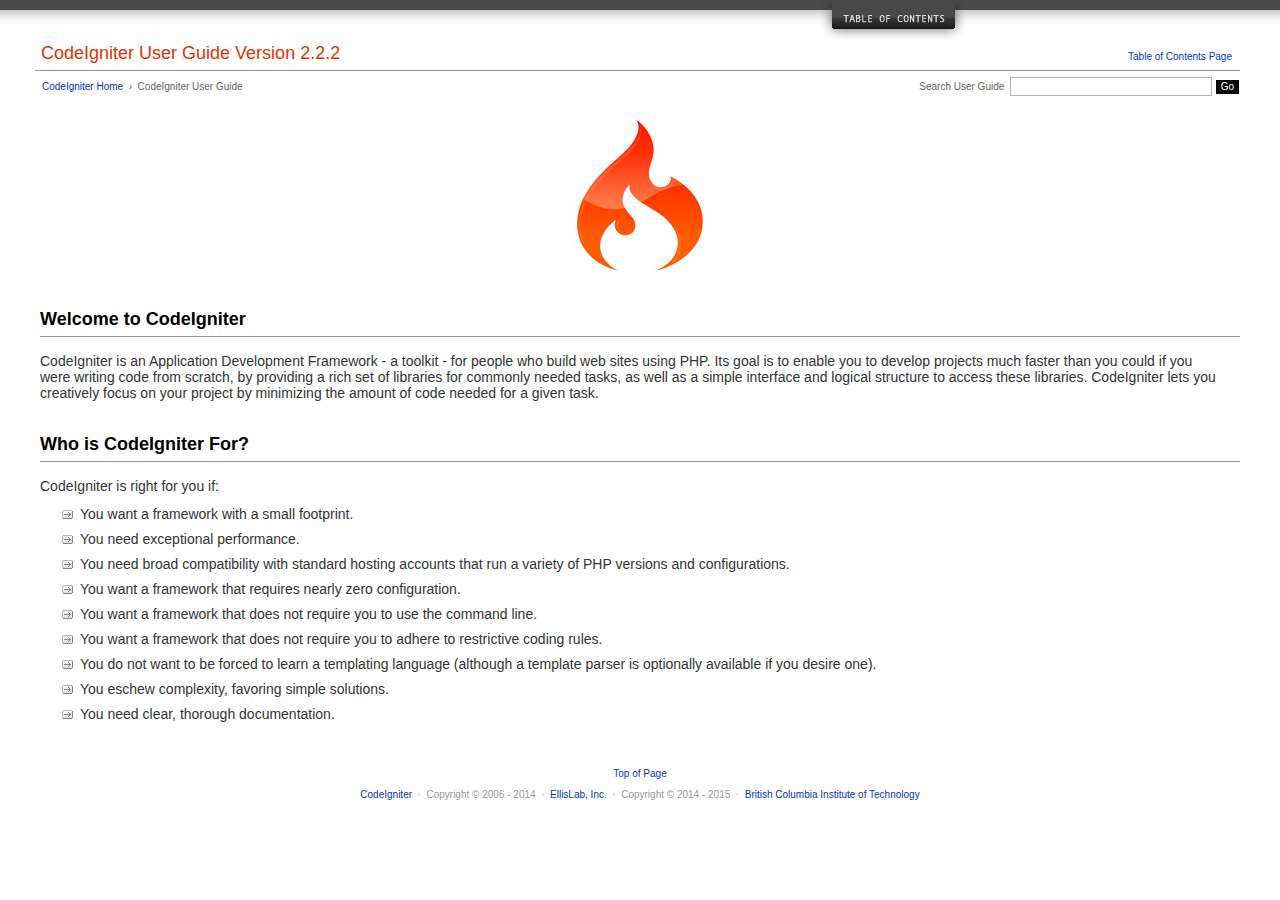
<file: yellowbird/user_guide/index.html>
<!DOCTYPE html PUBLIC "-//W3C//DTD XHTML 1.0 Transitional//EN" "http://www.w3.org/TR/xhtml1/DTD/xhtml1-transitional.dtd">
<html xmlns="http://www.w3.org/1999/xhtml" xml:lang="en" lang="en">
<head>

<meta http-equiv="Content-Type" content="text/html; charset=utf-8" />
<title>Welcome to CodeIgniter : CodeIgniter User Guide</title>

<style type='text/css' media='all'>@import url('userguide.css');</style>
<link rel='stylesheet' type='text/css' media='all' href='userguide.css' />

<script type="text/javascript" src="nav/nav.js"></script>
<script type="text/javascript" src="nav/prototype.lite.js"></script>
<script type="text/javascript" src="nav/moo.fx.js"></script>
<script type="text/javascript" src="nav/user_guide_menu.js"></script>

<meta http-equiv='expires' content='-1' />
<meta http-equiv= 'pragma' content='no-cache' />
<meta name='robots' content='all' />
<meta name='author' content='ExpressionEngine Dev Team' />
<meta name='description' content='CodeIgniter User Guide' />

</head>
<body>

<!-- START NAVIGATION -->
<div id="nav"><div id="nav_inner"><script type="text/javascript">create_menu('null');</script></div></div>
<div id="nav2"><a name="top"></a><a href="javascript:void(0);" onclick="myHeight.toggle();"><img src="images/nav_toggle_darker.jpg" width="154" height="43" border="0" title="Toggle Table of Contents" alt="Toggle Table of Contents" /></a></div>
<div id="masthead">
<table cellpadding="0" cellspacing="0" border="0" style="width:100%">
<tr>
<td><h1>CodeIgniter User Guide Version 2.2.2</h1></td>
<td id="breadcrumb_right"><a href="toc.html">Table of Contents Page</a></td>
</tr>
</table>
</div>
<!-- END NAVIGATION -->


<table cellpadding="0" cellspacing="0" border="0" style="width:100%">
<tr>
<td id="breadcrumb">
<a href="http://codeigniter.com/">CodeIgniter Home</a> &nbsp;&#8250;&nbsp; CodeIgniter User Guide
</td>
<td id="searchbox"><form method="get" action="http://www.google.com/search"><input type="hidden" name="as_sitesearch" id="as_sitesearch" value="codeigniter.com/user_guide/" />Search User Guide&nbsp; <input type="text" class="input" style="width:200px;" name="q" id="q" size="31" maxlength="255" value="" />&nbsp;<input type="submit" class="submit" name="sa" value="Go" /></form></td>
</tr>
</table>



<br clear="all" />

<div class="center"><img src="images/ci_logo_flame.jpg" width="150" height="164" border="0" alt="CodeIgniter" /></div>


<!-- START CONTENT -->
<div id="content">



<h2>Welcome to CodeIgniter</h2>

<p>CodeIgniter is an Application Development Framework - a toolkit - for people who build web sites using PHP.
Its goal is to enable you to develop projects much faster than you could if you were writing code
from scratch, by providing a rich set of libraries for commonly needed tasks, as well as a simple interface and
logical structure to access these libraries. CodeIgniter lets you creatively focus on your project by
minimizing the amount of code needed for a given task.</p>


<h2>Who is CodeIgniter For?</h2>

<p>CodeIgniter is right for you if:</p>

<ul>
<li>You want a framework with a small footprint.</li>
<li>You need exceptional performance.</li>
<li>You need broad compatibility with standard hosting accounts that run a variety of PHP versions and configurations.</li>
<li>You want a framework that requires nearly zero configuration.</li>
<li>You want a framework that does not require you to use the command line.</li>
<li>You want a framework that does not require you to adhere to restrictive coding rules.</li>
<li>You do not want to be forced to learn a templating language (although a template parser is optionally available if you desire one).</li>
<li>You eschew complexity, favoring simple solutions.</li>
<li>You need clear, thorough documentation.</li>
</ul>


</div>
<!-- END CONTENT -->


<div id="footer">
<p><a href="#top">Top of Page</a></p>
<p><a href="http://codeigniter.com">CodeIgniter</a> &nbsp;&middot;&nbsp; Copyright &#169; 2006 - 2014 &nbsp;&middot;&nbsp; <a href="http://ellislab.com/">EllisLab, Inc.</a> &nbsp;&middot;&nbsp; Copyright &#169; 2014 - 2015 &nbsp;&middot;&nbsp; <a href="http://bcit.ca/">British Columbia Institute of Technology</a></p>
</div>



</body>
</html>
</file>
<file: yellowbird/user_guide/userguide.css>
body {
 margin: 0;
 padding: 0;
 font-family: Lucida Grande, Verdana, Geneva, Sans-serif;
 font-size: 14px;
 color: #333;
 background-color: #fff;
}

a {
 color: #0134c5;
 background-color: transparent;
 text-decoration: none;
 font-weight: normal;
 outline-style: none;
}
a:visited {
 color: #0134c5;
 background-color: transparent;
 text-decoration: none;
 outline-style: none;
}
a:hover {
 color: #000;
 text-decoration: none;
 background-color: transparent;
 outline-style: none;
}

#breadcrumb {
 float: left;
 background-color: transparent;
 margin: 10px 0 0 42px;
 padding: 0;
 font-size: 10px;
 color: #666;
}
#breadcrumb_right {
 float: right;
 width: 175px;
 background-color: transparent;
 padding: 8px 8px 3px 0;
 text-align: right;
 font-size: 10px;
 color: #666;
}
#nav {
 background-color: #494949;
 margin: 0;
 padding: 0;
}
#nav2 {
 background: #fff url(images/nav_bg_darker.jpg) repeat-x left top;
 padding: 0 310px 0 0;
 margin: 0;
 text-align: right;
}
#nav_inner {
 background-color: transparent;
 padding: 8px 12px 0 20px;
 margin: 0;
 font-family: Lucida Grande, Verdana, Geneva, Sans-serif;
 font-size: 11px;
}

#nav_inner h3 {
 font-size: 12px;
 color: #fff;
 margin: 0;
 padding: 0;
}

#nav_inner .td_sep {
 background: transparent url(images/nav_separator_darker.jpg) repeat-y left top;
 width: 25%;
 padding: 0 0 0 20px;
}
#nav_inner .td {
 width: 25%;
}
#nav_inner p {
 color: #eee;
 background-color: transparent;
 padding:0;
 margin: 0 0 10px 0;
}
#nav_inner ul {
 list-style-image: url(images/arrow.gif);
 padding: 0 0 0 18px;
 margin: 8px 0 12px 0;
}
#nav_inner li {
 padding: 0;
 margin: 0 0 4px 0;
}

#nav_inner a {
 color: #eee;
 background-color: transparent;
 text-decoration: none;
 font-weight: normal;
 outline-style: none;
}

#nav_inner a:visited {
 color: #eee;
 background-color: transparent;
 text-decoration: none;
 outline-style: none;
}

#nav_inner a:hover {
 color: #ccc;
 text-decoration: none;
 background-color: transparent;
 outline-style: none;
}

#masthead {
 margin: 0 40px 0 35px;
 padding: 0 0 0 6px;
 border-bottom: 1px solid #999;
}

#masthead h1 {
background-color: transparent;
color: #e13300;
font-size: 18px;
font-weight: normal;
margin: 0;
padding: 0 0 6px 0;
}

#searchbox {
 background-color: transparent;
 padding: 6px 40px 0 0;
 text-align: right;
 font-size: 10px;
 color: #666;
}

#img_welcome {
 border-bottom: 1px solid #D0D0D0;
 margin: 0 40px 0 40px;
 padding: 0;
 text-align: center;
}

#content {
 margin: 20px 40px 0 40px;
 padding: 0;
}

#content p {
 margin: 12px 20px 12px 0;
}

#content h1 {
color: #e13300;
border-bottom: 1px solid #666;
background-color: transparent;
font-weight: normal;
font-size: 24px;
margin: 0 0 20px 0;
padding: 3px 0 7px 3px;
}

#content h2 {
 background-color: transparent;
 border-bottom: 1px solid #999;
 color: #000;
 font-size: 18px;
 font-weight: bold;
 margin: 28px 0 16px 0;
 padding: 5px 0 6px 0;
}

#content h3 {
 background-color: transparent;
 color: #333;
 font-size: 16px;
 font-weight: bold;
 margin: 16px 0 15px 0;
 padding: 0 0 0 0;
}

#content h4 {
 background-color: transparent;
 color: #444;
 font-size: 14px;
 font-weight: bold;
 margin: 22px 0 0 0;
 padding: 0 0 0 0;
}

#content img {
 margin: auto;
 padding: 0;
}

#content code {
 font-family: Monaco, Verdana, Sans-serif;
 font-size: 12px;
 background-color: #f9f9f9;
 border: 1px solid #D0D0D0;
 color: #002166;
 display: block;
 margin: 14px 0 14px 0;
 padding: 12px 10px 12px 10px;
}

#content pre {
 font-family: Monaco, Verdana, Sans-serif;
 font-size: 12px;
 background-color: #f9f9f9;
 border: 1px solid #D0D0D0;
 color: #002166;
 display: block;
 margin: 14px 0 14px 0;
 padding: 12px 10px 12px 10px;
}

#content .path {
 background-color: #EBF3EC;
 border: 1px solid #99BC99;
 color: #005702;
 text-align: center;
 margin: 0 0 14px 0;
 padding: 5px 10px 5px 8px;
}

#content dfn {
 font-family: Lucida Grande, Verdana, Geneva, Sans-serif;
 color: #00620C;
 font-weight: bold;
 font-style: normal;
}
#content var {
 font-family: Lucida Grande, Verdana, Geneva, Sans-serif;
 color: #8F5B00;
 font-weight: bold;
 font-style: normal;
}
#content samp {
 font-family: Lucida Grande, Verdana, Geneva, Sans-serif;
 color: #480091;
 font-weight: bold;
 font-style: normal;
}
#content kbd {
 font-family: Lucida Grande, Verdana, Geneva, Sans-serif;
 color: #A70000;
 font-weight: bold;
 font-style: normal;
}

#content ul {
 list-style-image: url(images/arrow.gif);
 margin: 10px 0 12px 0;
}

li.reactor {
 list-style-image: url(images/reactor-bullet.png);
}
#content li {
 margin-bottom: 9px;
}

#content li p {
 margin-left: 0;
 margin-right: 0;
}

#content .tableborder {
 border: 1px solid #999;
}
#content th {
 font-weight: bold;
 text-align: left;
 font-size: 12px;
 background-color: #666;
 color: #fff;
 padding: 4px;
}

#content .td {
 font-weight: normal;
 font-size: 12px;
 padding: 6px;
 background-color: #f3f3f3;
}

#content .tdpackage {
 font-weight: normal;
 font-size: 12px;
}

#content .important {
 background: #FBE6F2;
 border: 1px solid #D893A1;
 color: #333;
 margin: 10px 0 5px 0;
 padding: 10px;
}

#content .important p {
 margin: 6px 0 8px 0;
 padding: 0;
}

#content .important .leftpad {
 margin: 6px 0 8px 0;
 padding-left: 20px;
}

#content .critical {
 background: #FBE6F2;
 border: 1px solid #E68F8F;
 color: #333;
 margin: 10px 0 5px 0;
 padding: 10px;
}

#content .critical p {
 margin: 5px 0 6px 0;
 padding: 0;
}


#footer {
background-color: transparent;
font-size: 10px;
padding: 16px 0 15px 0;
margin: 20px 0 0 0;
text-align: center;
}

#footer p {
 font-size: 10px;
 color: #999;
 text-align: center;
}
#footer address {
 font-style: normal;
}

.center {
 text-align: center;
}

img {
 padding:0;
 border: 0;
 margin: 0;
}

.nopad {
 padding:0;
 border: 0;
 margin: 0;
}


form {
 margin: 0;
 padding: 0;
}

.input {
 font-family: Lucida Grande, Verdana, Geneva, Sans-serif;
 font-size: 11px;
 color: #333;
 border: 1px solid #B3B4BD;
 width: 100%;
 font-size: 11px;
 height: 1.5em;
 padding: 0;
 margin: 0;
}

.textarea {
 font-family: Lucida Grande, Verdana, Geneva, Sans-serif;
 font-size: 14px;
 color: #143270;
 background-color: #f9f9f9;
 border: 1px solid #B3B4BD;
 width: 100%;
 padding: 6px;
 margin: 0;
}

.select {
 background-color: #fff;
 font-size:  11px;
 font-weight: normal;
 color: #333;
 padding: 0;
 margin: 0 0 3px 0;
}

.checkbox {
 background-color: transparent;
 padding: 0;
 border: 0;
}

.submit {
 background-color: #000;
 color: #fff;
 font-weight: normal;
 font-size: 10px;
 border: 1px solid #fff;
 margin: 0;
 padding: 1px 5px 2px 5px;
}
</file>
